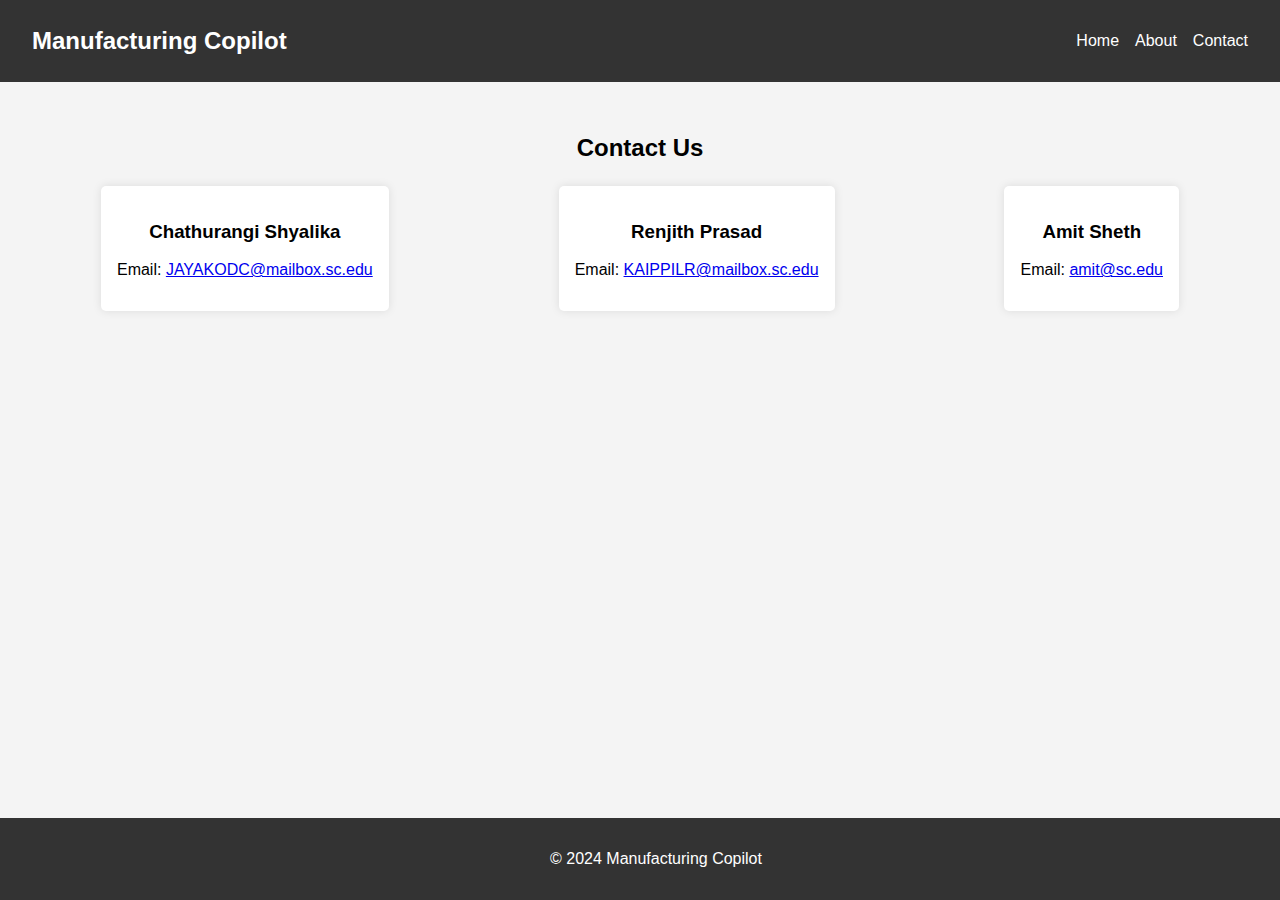
<file: contact.html>
<!DOCTYPE html>
<html lang="en">
<head>
    <meta charset="UTF-8">
    <meta name="viewport" content="width=device-width, initial-scale=1.0">
    <title>Contact Us - Manufacturing Copilot</title>
    <link rel="stylesheet" href="styles.css">
</head>
<body>
    <header>
        <div class="logo">Manufacturing Copilot</div>
        <nav>
            <ul>
                <li><a href="index.html">Home</a></li>
                <li><a href="about.html">About</a></li>
                <li><a href="contact.html">Contact</a></li>
            </ul>
        </nav>
    </header>

    <section class="contact">
        <h2>Contact Us</h2>
        <div class="contact-grid">
            <div class="contact-item">
                <h3>Chathurangi Shyalika</h3>
                <p>Email: <a href="mailto:JAYAKODC@mailbox.sc.edu">JAYAKODC@mailbox.sc.edu</a></p>
            </div>
            <div class="contact-item">
                <h3>Renjith Prasad</h3>
                <p>Email: <a href="mailto:KAIPPILR@mailbox.sc.edu">KAIPPILR@mailbox.sc.edu</a></p>
            </div>
            <div class="contact-item">
                <h3>Amit Sheth</h3>
                <p>Email: <a href="mailto:amit@sc.edu">amit@sc.edu</a></p>
            </div>
        </div>
    </section>

    <footer class="footer">
        <p>&copy; 2024 Manufacturing Copilot</p>
    </footer>
</body>
</html>
</file>
<file: styles.css>
body {
    font-family: 'Roboto', sans-serif;
    margin: 0;
    padding: 0;
    background: #f4f4f4;
}

header {
    background: #333;
    color: #fff;
    padding: 1rem 2rem;
    display: flex;
    justify-content: space-between;
    align-items: center;
}

.logo {
    font-size: 1.5rem;
    font-weight: 700;
}

nav ul {
    list-style: none;
    display: flex;
    gap: 1rem;
}

nav a {
    color: #fff;
    text-decoration: none;
}

.hero {
    background: url('https://via.placeholder.com/1600x600?text=Hero+Background') no-repeat center center/cover;
    height: 70vh;
    display: flex;
    justify-content: center;
    align-items: center;
    color: #fff;
    text-align: center;
    animation: fadeIn 2s ease-in;
}

.hero-content {
    max-width: 600px;
}

.hero h1 {
    font-size: 3rem;
    margin: 0;
}

.btn {
    background: #ff9800;
    color: #fff;
    padding: 0.75rem 1.5rem;
    text-decoration: none;
    border-radius: 5px;
    margin-top: 1rem;
    display: inline-block;
    transition: background 0.3s ease;
}

.btn:hover {
    background: #e68900;
}

.features, .agents, .query-section, .about, .contact, .analytics, .feedback, .search {
    padding: 2rem;
    text-align: center;
    animation: fadeIn 2s ease-in;
}

.features h2, .agents h2, .query-section h2, .about h2, .contact h2, .analytics h2, .feedback h2, .search h2 {
    margin-bottom: 1.5rem;
}

.feature-grid, .agent-grid, .contact-grid, .chart-container {
    display: flex;
    justify-content: space-around;
    gap: 2rem;
    flex-wrap: wrap;
}

.feature, .agent, .contact-item {
    background: #fff;
    padding: 1rem;
    border-radius: 5px;
    box-shadow: 0 0 10px rgba(0, 0, 0, 0.1);
    cursor: pointer;
    transition: transform 0.3s ease, box-shadow 0.3s ease;
}

.feature img, .agent img, .about img {
    max-width: 100%;
    height: auto;
    margin-bottom: 1rem;
}

.feature:hover, .agent:hover, .contact-item:hover {
    transform: translateY(-10px);
    box-shadow: 0 0 20px rgba(0, 0, 0, 0.2);
}

.about img {
    width: 100%;
    border-radius: 5px;
    margin-top: 1rem;
}

.chat-box {
    position: fixed;
    bottom: 10%;
    right: 10%;
    width: 300px;
    background: #fff;
    border: 1px solid #ccc;
    border-radius: 5px;
    box-shadow: 0 0 20px rgba(0, 0, 0, 0.2);
    display: none;
    flex-direction: column;
    animation: fadeIn 0.5s ease;
}

.chat-box.hidden {
    display: none;
}

.chat-header {
    background: #333;
    color: #fff;
    padding: 0.5rem;
    display: flex;
    justify-content: space-between;
    align-items: center;
    border-radius: 5px 5px 0 0;
}

.chat-header h3 {
    margin: 0;
}

.chat-content {
    padding: 1rem;
    flex: 1;
    overflow-y: auto;
    max-height: 300px;
}

.chat-form {
    display: flex;
    padding: 1rem;
    background: #f9f9f9;
    border-top: 1px solid #ddd;
}

.chat-form input {
    flex: 1;
    padding: 0.5rem;
    border: 1px solid #ddd;
    border-radius: 5px;
}

.chat-form button {
    background: #ff9800;
    color: #fff;
    padding: 0.5rem 1rem;
    border: none;
    border-radius: 5px;
    margin-left: 0.5rem;
    cursor: pointer;
    transition: background 0.3s ease;
}

.chat-form button:hover {
    background: #e68900;
}

.footer {
    background: #333;
    color: #fff;
    text-align: center;
    padding: 1rem;
    position: absolute;
    width: 100%;
    bottom: 0;
}

.spinner {
    position: fixed;
    top: 50%;
    left: 50%;
    transform: translate(-50%, -50%);
    width: 60px;
    height: 60px;
    border: 8px solid rgba(0, 0, 0, 0.1);
    border-radius: 50%;
    border-top: 8px solid #ff9800;
    animation: spin 1s linear infinite;
}

.hidden {
    display: none;
}

@keyframes spin {
    0% { transform: rotate(0deg); }
    100% { transform: rotate(360deg); }
}

@keyframes fadeIn {
    from { opacity: 0; }
    to { opacity: 1; }
}
</file>
